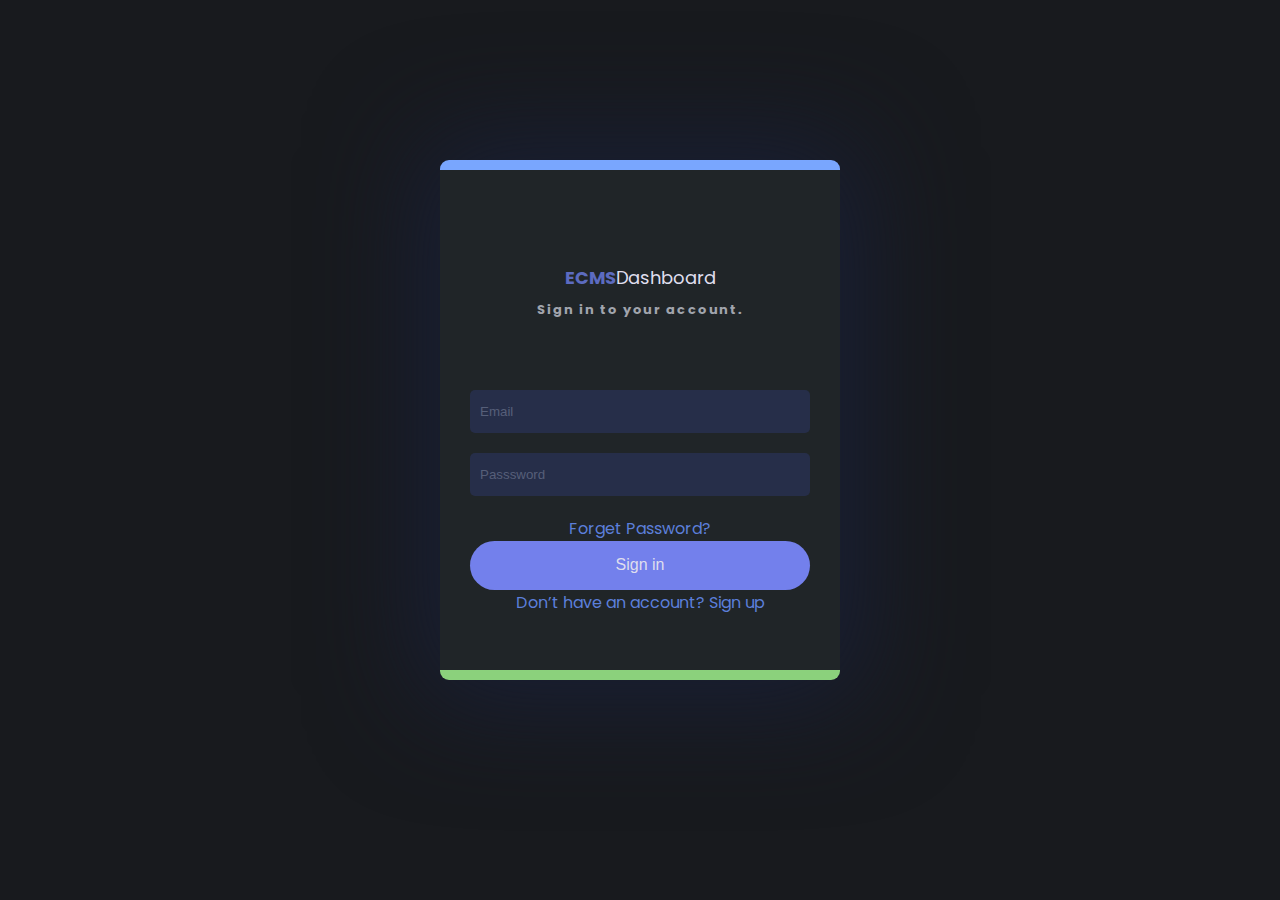
<file: login.html>
<!DOCTYPE html>
<head>
    <meta charset="UTF-8">
    <meta http-equiv="X-UA-Compatible" content="IE=edge">
    <meta name="viewport" content="width=device-width, initial-scale=1.0">
    <title>ECMS</title>
    <link href="https://fonts.googleapis.com/css2?family=Material+Icons+Sharp"
      rel="stylesheet">
   <link rel="stylesheet" href="login-style.css">
   </head>
   <bodyid="particles-js"></body>
   <div class="animated bounceInDown">
     <div class="container">
       <span class="error animated tada" id="msg"></span>
       <form name="form1" class="box" onsubmit="return checkStuff()">
         <h4>ECMS<span>Dashboard</span></h4>
         <h5>Sign in to your account.</h5>
           <input type="text" name="username" placeholder="Email" autocomplete="off" id="user">
           <i class="typcn typcn-eye" id="eye"></i>
           <input type="password" name="password" placeholder="Passsword" id="pwd" autocomplete="off">
           <a href="#" class="forgetpass">Forget Password?</a>
           <input type="submit" value="Sign in" class="btn1">
         </form>
           <a href="#" class="dnthave">Don’t have an account? Sign up</a>
     </div> 
   </div>
   <script>

// Form Validation


function checkStuff() {
  var email = document.getElementById("user").value;
  var password = document.getElementById("pwd").value;
  const msg = document.getElementById("msg");
  var user = "admin";
  var pass = "admin";

if (email == "") {
    msg.style.display = 'block';
    msg.innerHTML = "Please enter your username";
    return false;
  } 
   else if (password == "") {
    msg.style.display = 'block';
    msg.innerHTML = "Please enter your password";
    return false;
  } 
else if (email == user && password == pass){
    location.href = "index.html";
    return false;

  } else {
    msg.style.display = 'block';
    msg.innerHTML = "Incorrect username or password";
    return false;
  }
}

    </script>
</html>
</file>
<file: login-style.css>
@import url('https://fonts.googleapis.com/css2?family=Poppins:wght@300;400;500;600;700;800&display=swap');
:root{
	--color-primary:#7380ec;
	--color-danger:#ff7782;
	--color-success:#41f1b6;
	--color-warning:#ffbb55;
	--color-white: #202528;
	--color-info-dark:#7d8da1;
	--color-info-light: #dce1eb;
	--color-dark: #edeffd;
	--color-light: rgba(0,0,0,0.4);
	--color-primary-variant:#111e88;
	--color-dark-variant: #a3bdcc;
	--color-background:  #181a1e;

	--card-border-radius: 2rem;
	--border-radius-1: 0.4rem;
	--border-radius-2: 0.8rem;
	--border-radius-3: 1.2rem;

	--card-padding: 1.8rem;
	--padding-1: 1.2rem;

	--box-shadow: 0 2rem 3rem var(--color-light);
}
body, html {
  font-family: poppins, sans-serif;
  background-color: var(--color-background);
  padding: 0;
  margin: 0;
}

#particles-js {
  position: absolute;
  width: 100%;
  height: 100%;
}

.container{
  margin: 0;
  top: 10rem;
  left: 50%;
  position: absolute;
  text-align: center;
  transform: translateX(-50%);
  background-color: var(--color-white);
  border-radius: 9px;
  border-top: 10px solid #79a6fe;
  border-bottom: 10px solid #8BD17C;
  width: 400px;
  height: 500px;
  box-shadow: 1px 1px 108.8px 19.2px rgb(25,31,53);
}

.box h4 {
    font-family: poppins, sans-serif;
  color: #5c6bc0; 
  font-size: 18px;
  margin-top:94px;;
}

.box h4 span {
  color: #dfdeee;
  font-weight: lighter;
}

.box h5 {
    font-family: poppins, sans-serif;
  font-size: 13px;
  color: #a1a4ad;
  letter-spacing: 1.5px;
  margin-top: -15px;
  margin-bottom: 70px;
}

.box input[type = "text"],.box input[type = "password"] {
  display: block;
  margin: 20px auto;
  background: #262e49;
  border: 0;
  border-radius: 5px;
  padding: 14px 10px;
  width: 320px;
  outline: none;
  color: #d6d6d6;
      -webkit-transition: all .2s ease-out;
    -moz-transition: all .2s ease-out;
    -ms-transition: all .2s ease-out;
    -o-transition: all .2s ease-out;
    transition: all .2s ease-out;
  
}
::-webkit-input-placeholder {
  color: #565f79;
}

.box input[type = "text"]:focus,.box input[type = "password"]:focus {
  border: 1px solid #79A6FE;
  
}

a{
  color: #5c7fda;
  text-decoration: none;
}

a:hover {
  text-decoration: underline;
}

 label input[type = "checkbox"] {
  display: none; /* hide the default checkbox */
}

/* style the artificial checkbox */


.btn1 {
  border:0;
  background: var(--color-primary);
  color: #dfdeee;
  border-radius: 100px;
  width: 340px;
  height: 49px;
  font-size: 16px;
  top: 79%;
  left: 8%;
  transition: 0.3s;
  cursor: pointer;
}

.btn1:hover {
  background: var(--color-primary-variant);
}

.rmb {
  position: absolute;
  margin-left: -24%;
  margin-top: 0px;
  color: #dfdeee;
  font-size: 13px;
}

.forgetpass {
  justify-content: center;
  right: 28px;
}

.dnthave{
    justify-content: center;
    margin-top:4rem;
}

[type=checkbox]:checked + span:before {/* <-- style its checked state */
    font-family: poppins, sans-serif;
    font-size: 16px;
    content: "\f00c";
    position: absolute;
    top: -4px;
    color: #896cec;
    left: -1px;
    width: 13px;
}

.typcn {
  position: absolute;
  left: 339px;
  top: 282px;
  color: #3b476b;
  font-size: 22px;
  cursor: pointer;
}      

.typcn.active {
  color: #7f60eb;
}

.error {
  background:var(--color-danger);
  text-align: center;
  width: 337px;
  height: 20px;
  padding: 2px;
  border: 0;
  border-radius: 5px;
  margin: 10px auto 10px;
  position: absolute;
  top: 31%;
  left: 7.2%;
  color: white;
  display: none;
<<<<<<< HEAD
}
=======
}
>>>>>>> PHPFiles
</file>
